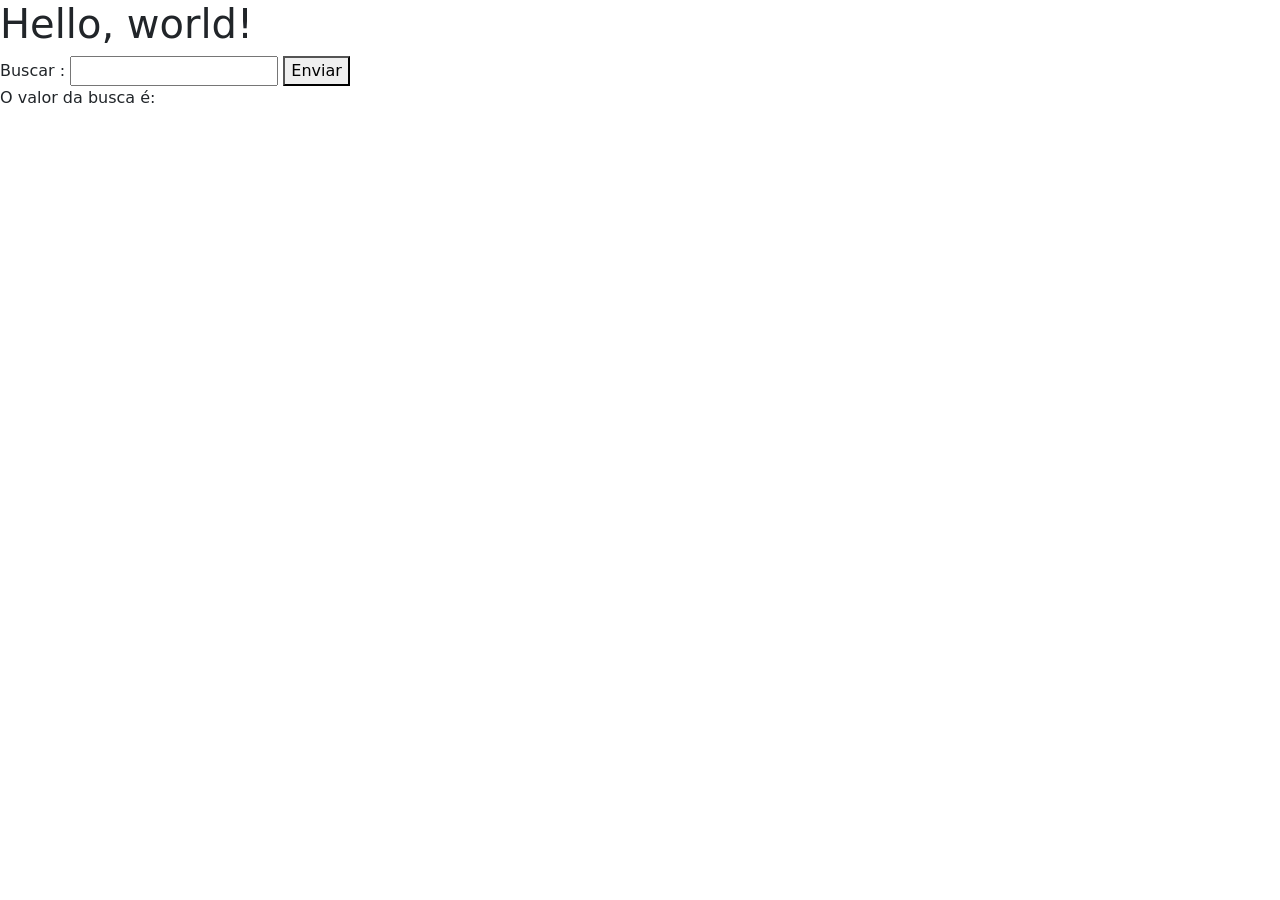
<file: hello_world/src/main/resources/templates/index.html>
<!doctype html>
<html lang=”pt-br” xmlns:th="http://thymeleaf.org">

<head>
    <!-- Required meta tags -->
    <meta charset="utf-8">
    <meta name="viewport" content="width=device-width, initial-scale=1">
    <!-- Bootstrap CSS -->
    <link href="https://cdn.jsdelivr.net/npm/bootstrap@5.1.3/dist/css/bootstrap.min.css" rel="stylesheet">
    <title>Hello, world!</title>
</head>

<body>
    <h1>Hello, world!</h1>
    <span th:text="${msg}"></span>

    <form method="post">
        Buscar : <input type="text" name="buscar" id="buscar">
        <button type="submit">Enviar</button>
    </form>
    <span th:if="${buscar}">
        O valor da busca é:<span th:text="${buscar}"></span>
    </span>
</body>

</html>
</file>
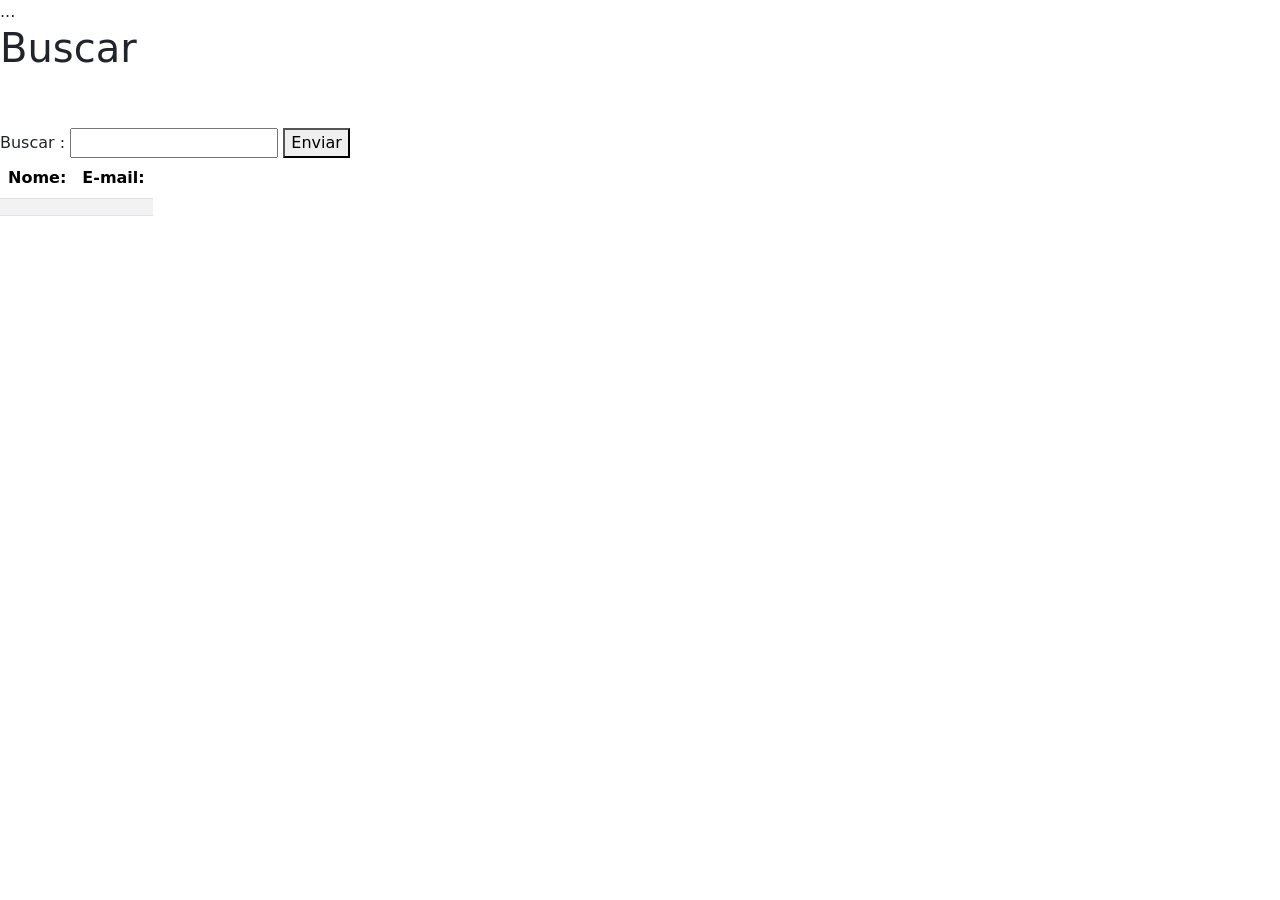
<file: spring_crud_jpa/src/main/resources/templates/index.html>
<!doctype html>
<html lang=”pt-br” xmlns:th="http://thymeleaf.org">

<head>
    <!-- Required meta tags -->
    <meta charset="utf-8">
    <meta name="viewport" content="width=device-width, initial-scale=1">
    <!-- Bootstrap CSS -->
    <link href="https://cdn.jsdelivr.net/npm/bootstrap@5.1.3/dist/css/bootstrap.min.css" rel="stylesheet">
    <title>Buscar</title>
</head>

<body>
    <div th:insert="~{fragments/header :: header}"><!-- barra de menu -->...</div>
    <h1>Buscar</h1>
    <span th:text="${msg}"></span>
    <br>
    <br>
    <form method="post">
        Buscar : <input type="text" name="buscar" id="buscar">
        <button type="submit">Enviar</button>
    </form>
    <div th:if="${#objects.nullSafe(funcionarios, default)}">
        <table class="table table-hover table-responsive w-auto table-striped">
            <thead>
                <tr>
                    <th scope="col">Nome:</th>
                    <th scope="col">E-mail:</th>
                </tr>
            </thead>
            <tbody>
                <tr th:each="funcionario : ${funcionarios}">
                    <td><span th:text="${funcionario.nome}"></span></td>
                    <td><span th:text="${funcionario.email}"></span></td>
                </tr>
            </tbody>
        </table>
    </div>
</body>

</html>
</file>
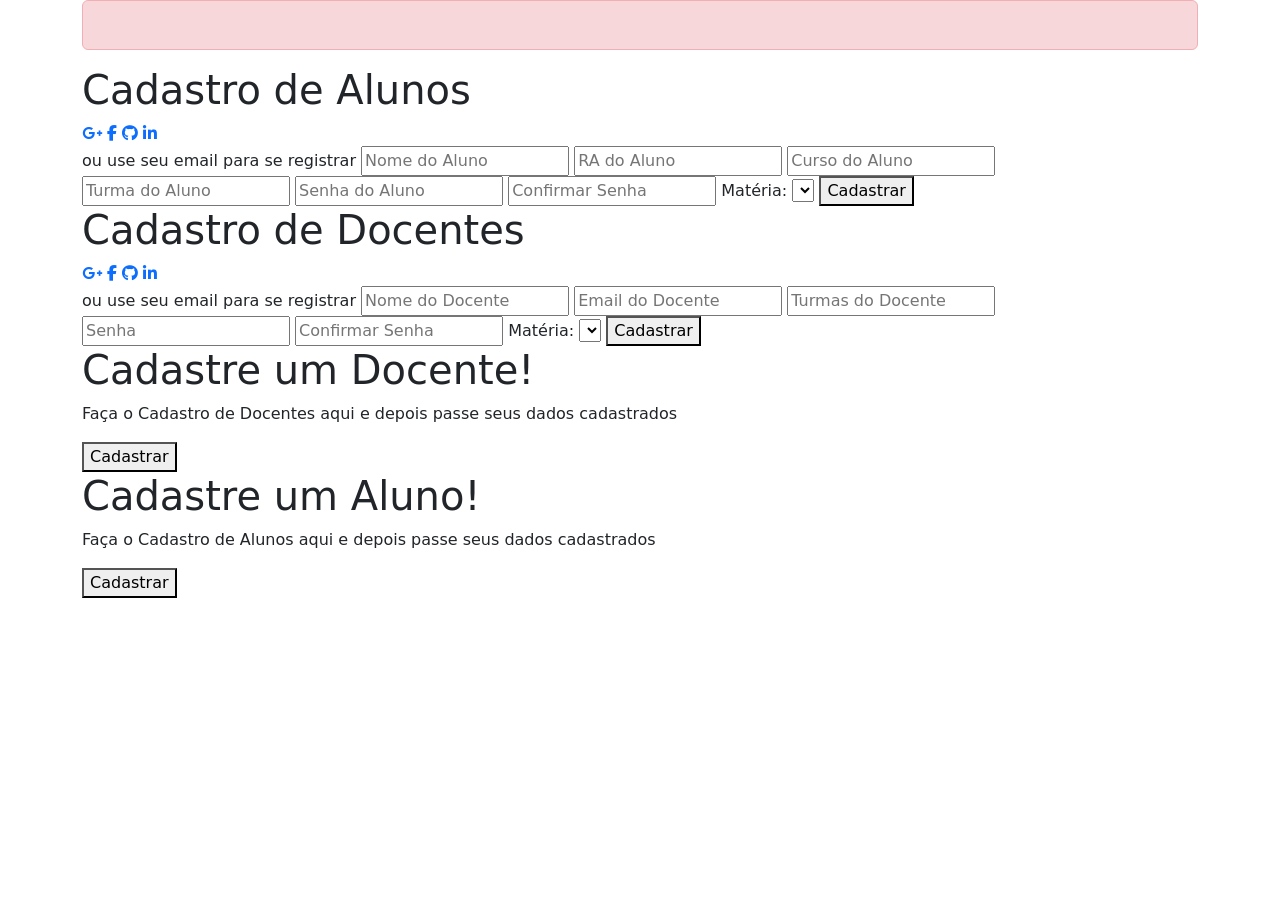
<file: escola_completo/src/main/resources/templates/cadastro/cadastro-aluno_docente.html>
<!DOCTYPE html>
<html lang="pt-br" xmlns:th="http://thymeleaf.org/">
<head>
    <meta charset="UTF-8">
    <meta name="viewport" content="width=device-width, initial-scale=1.0">
    <title>Escola XYZ - Cadastro Aluno</title>
    <link href="https://cdn.jsdelivr.net/npm/bootstrap@5.3.3/dist/css/bootstrap.min.css" rel="stylesheet"
        integrity="sha384-QWTKZyjpPEjISv5WaRU9OFeRpok6YctnYmDr5pNlyT2bRjXh0JMhjY6hW+ALEwIH" crossorigin="anonymous">
    <link rel="stylesheet" th:href="@{css/style.css}">
    <link rel="stylesheet" th:href="@{css/style-cadastro.css}">
    <script th:src="@{/js/mensagens_cadastro-login.js}"></script>
    <link rel="stylesheet" href="https://cdnjs.cloudflare.com/ajax/libs/font-awesome/6.4.2/css/all.min.css">
    <link href="https://cdnjs.cloudflare.com/ajax/libs/font-awesome/5.15.3/css/all.min.css" rel="stylesheet">
</head>
<body>
    <div th:insert="~{fragmentos/header :: header}"><!-- barra de menu --></div>
    <div class="container" id="container">
        <div th:if="${erroSenha}" class="alert alert-danger" id="erro2" role="alert">
            <p th:text="${erroSenha}"></p>
        </div>  
        <div class="form-container sign-up">
            <form action="cadastrar-aluno" method="post" onsubmit="return validarFormularioAluno()">
                    <h1>Cadastro de Alunos</h1>
                    <div class="social-icons">
                        <a href="#" class="icon"><i class="fa-brands fa-google-plus-g"></i></a>
                        <a href="#" class="icon"><i class="fa-brands fa-facebook-f"></i></a>
                        <a href="#" class="icon"><i class="fa-brands fa-github"></i></a>
                        <a href="#" class="icon"><i class="fa-brands fa-linkedin-in"></i></a>
                    </div>
                    <span>ou use seu email para se registrar</span>
                    <input type="text" placeholder="Nome do Aluno" name="nome" required>
                    <input type="text" placeholder="RA do Aluno" name="ra" required>
                    <input type="text" placeholder="Curso do Aluno" name="curso" required>
                    <input type="text" placeholder="Turma do Aluno" name="turma" required>
                    <input type="password" placeholder="Senha do Aluno" id="senha_aluno" required>
                    <input type="password" placeholder="Confirmar Senha" name="senha" id="confirmar_senha_aluno" required>
                    <label for="materiaSelect">Matéria:</label>
                    <select id="materiaSelect" name="materia">
                        <option th:each="materia : ${materias}" th:value="${materia.nome}"
                                th:text="${materia.nome}"></option>
                    </select>
                    <button type="submit">Cadastrar</button>
                </form>
            </div>
            <div class="form-container sign-in">
            <form action="cadastrar-docente" method="post" onsubmit="return validarFormularioDocente()">
                    <h1>Cadastro de Docentes</h1>
                    <div class="social-icons">
                        <a href="#" class="icon"><i class="fa-brands fa-google-plus-g"></i></a>
                        <a href="#" class="icon"><i class="fa-brands fa-facebook-f"></i></a>
                        <a href="#" class="icon"><i class="fa-brands fa-github"></i></a>
                        <a href="#" class="icon"><i class="fa-brands fa-linkedin-in"></i></a>
                    </div>
                    <span>ou use seu email para se registrar</span>
                    <input type="text" placeholder="Nome do Docente" name="nome" required>
                    <input type="email" placeholder="Email do Docente" name="emailInstitucional" required>
                    <input type="text" placeholder="Turmas do Docente" name="turmas" required>
                    <input type="password" placeholder="Senha" id="senha_docente" required>
                    <input type="password" placeholder="Confirmar Senha" name="senha" id="confirmar_senha_docente" required>
                    <label for="materiaSelect">Matéria:</label>
                    <select id="materiaSelect" name="materia">
                        <option th:each="materia : ${materias}" th:value="${materia.nome}"
                                th:text="${materia.nome}"></option>
                    </select>
                    <button type="submit">Cadastrar</button>
                </form>
            </div>
            <div class="toggle-container">
                <div class="toggle">
                <div class="toggle-panel toggle-left">
                        <h1>Cadastre um Docente!</h1>
                        <p>Faça o Cadastro de Docentes aqui e depois passe seus dados cadastrados</p>
                        <button class="hidden" id="login">Cadastrar</button>
                    </div>
                    <div class="toggle-panel toggle-right">
                        <h1>Cadastre um Aluno!</h1>
                        <p>Faça o Cadastro de Alunos aqui e depois passe seus dados cadastrados</p>
                        <button class="hidden" id="register">Cadastrar</button>
                    </div>
                </div>
            </div>
    </div>
    
    <div th:insert="~{fragmentos/footer :: footer}"></div>
</body>
<script th:src="@{/js/cadastros_aluno-docente.js}"></script>
</html>
</file>
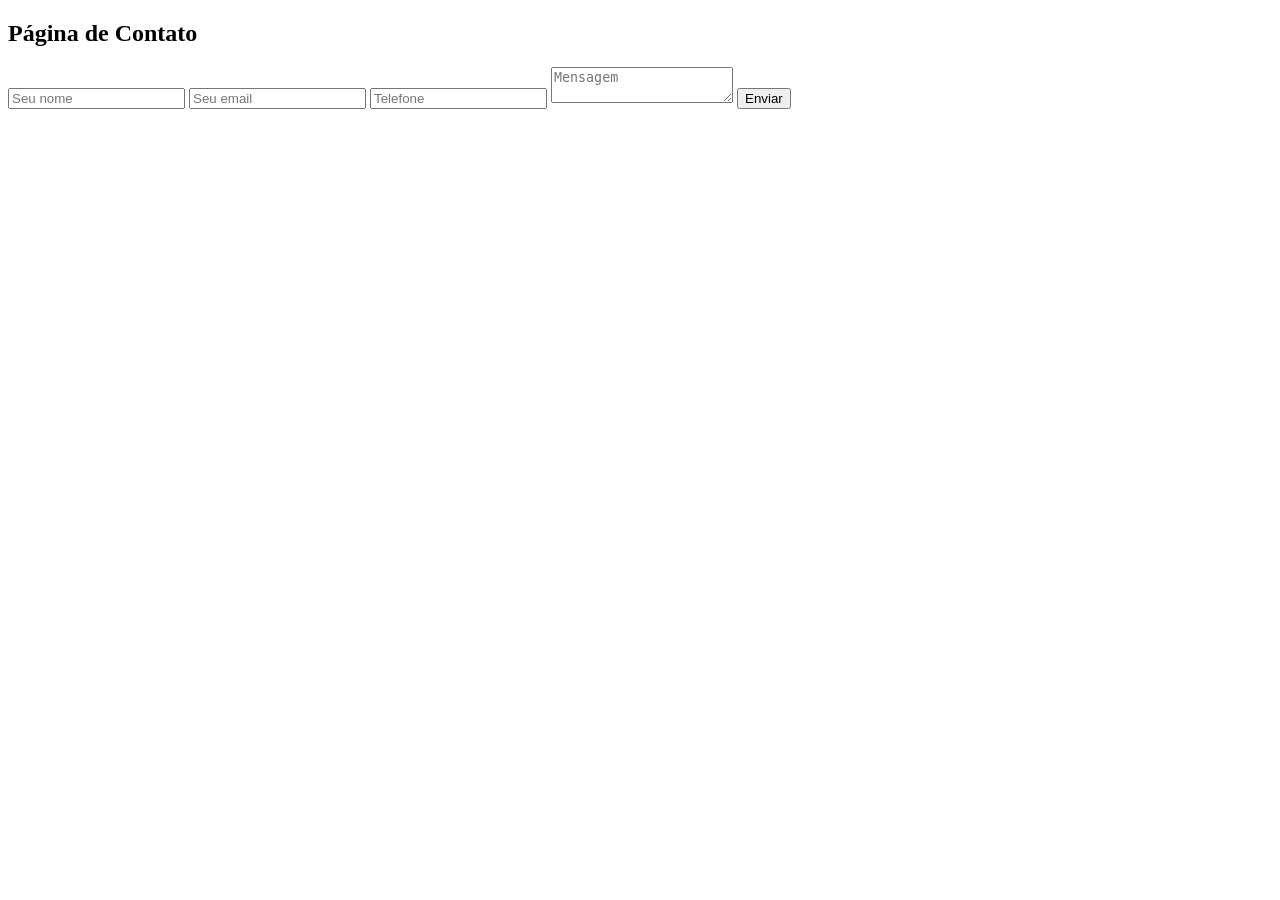
<file: escola_completo/src/main/resources/templates/contato/contato.html>
<!DOCTYPE html>
<html lang="en">
<head>
    <meta charset="UTF-8">
    <meta name="viewport" content="width=device-width, initial-scale=1.0">
    <title>Página de Contato da escola</title>
    <link rel="stylesheet" th:href="@{css/style.css}">
    <link rel="stylesheet" th:href="@{css/style-contato.css}">
    <link href="https://fonts.googleapis.com/css?family=Quicksand&display=swap" rel="stylesheet">
    <link rel="stylesheet" href="https://cdnjs.cloudflare.com/ajax/libs/font-awesome/6.4.2/css/all.min.css">
</head>
<body>
    <div th:insert="~{fragmentos/header :: header}"></div>
    <div class="container">
		<div class="contact-box">
			<div class="left"></div>
			<div class="right">
				<h2>Página de Contato</h2>
				<input type="text" class="field" placeholder="Seu nome">
				<input type="text" class="field" placeholder="Seu email">
				<input type="text" class="field" placeholder="Telefone">
				<textarea placeholder="Mensagem" class="field"></textarea>
				<button class="btn">Enviar</button>
			</div>
		</div>
	</div>
    <div th:insert="~{fragmentos/footer :: footer}"></div>   
</body>
</html>
</file>
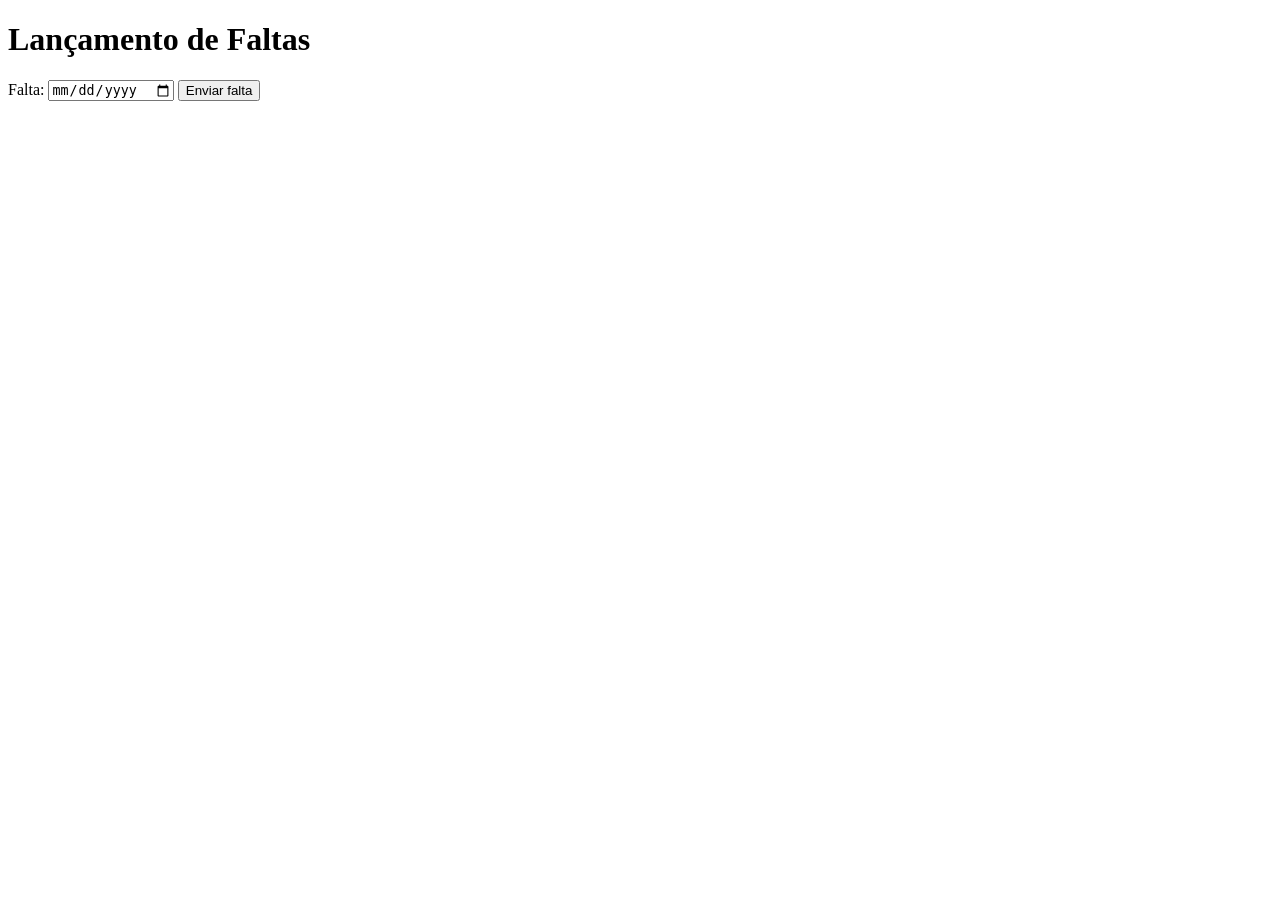
<file: escola_completo/src/main/resources/templates/faltas/lancamento.html>
<!DOCTYPE html>
<html lang="pt-br" xmlns:th="http://thymeleaf.org/">
<head>
    <meta charset="UTF-8">
    <meta name="viewport" content="width=device-width, initial-scale=1.0">
    <title>Formulário para lançar a falta do aluno</title>
    <link rel="stylesheet" th:href="@{css/style.css}">
    <link rel="stylesheet" th:href="@{css/lancamento.css}">
    <link rel="stylesheet" href="https://cdnjs.cloudflare.com/ajax/libs/font-awesome/6.4.2/css/all.min.css">
</head>
<body>
    <div th:insert="~{fragmentos/header :: header}"></div>
    <div class="container">
        <h1>Lançamento de Faltas</h1>
    <form action="/lancamento-falta" method="post">
        <label for="diaFalta">Falta:</label>
        <input type="date" id="falta" name="diaFalta" required>
        <input type="hidden" id="ra" name="ra" th:value="${aluno.ra}">
        <input type="submit" value="Enviar falta">
    </form>
    </div>
    <div th:insert="~{fragmentos/footer :: footer}"></div>
</body>
</html>
</file>
